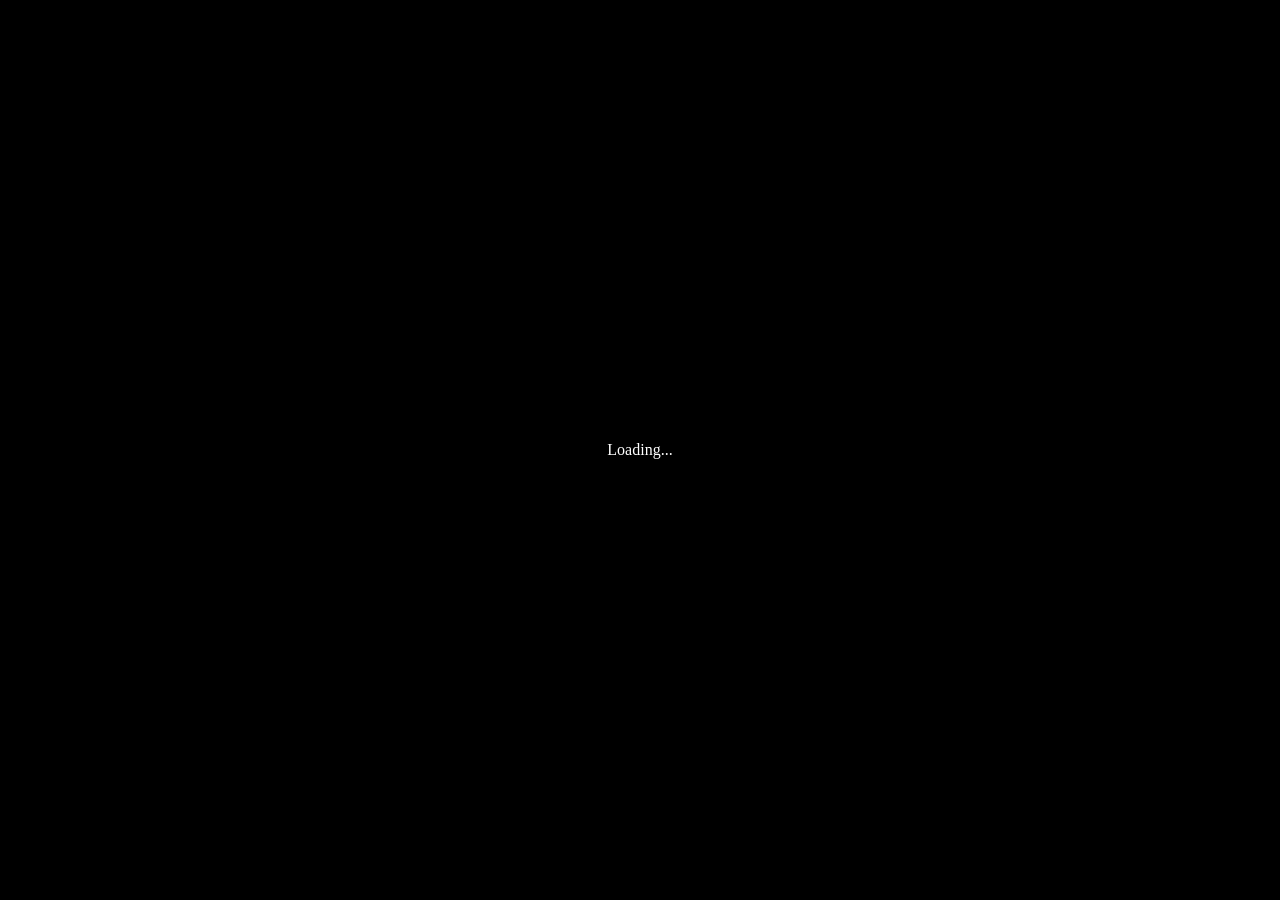
<file: index.html>
<!DOCTYPE html>
<html lang="en">
<head>
<meta charset="UTF-8">
<meta name="viewport" content="width=device-width, initial-scale=1.0">
<title>Elite Headphones</title>
<link rel="stylesheet" href="style.css">
</head>
<body>

<div id="loader">Loading...</div>

<header class="navbar">
<h2>🎧 EliteStore</h2>
<input type="text" id="search" placeholder="Search headphones...">
<nav>
<a href="index.html">Home</a>
<a href="shop.html">Shop</a>
<a href="cart.html">Cart (<span id="cart-count">0</span>)</a>
</nav>
</header>

<section class="hero">
<h1>Feel the Music Like Never Before</h1>
<p>Premium headphones for true audiophiles</p>
<a href="shop.html" class="btn">Shop Now</a>
</section>

<h2 class="title">Featured Products</h2>
<section class="products" id="featured-products"></section>

<script src="script.js"></script>
</body>
</html>
</file>
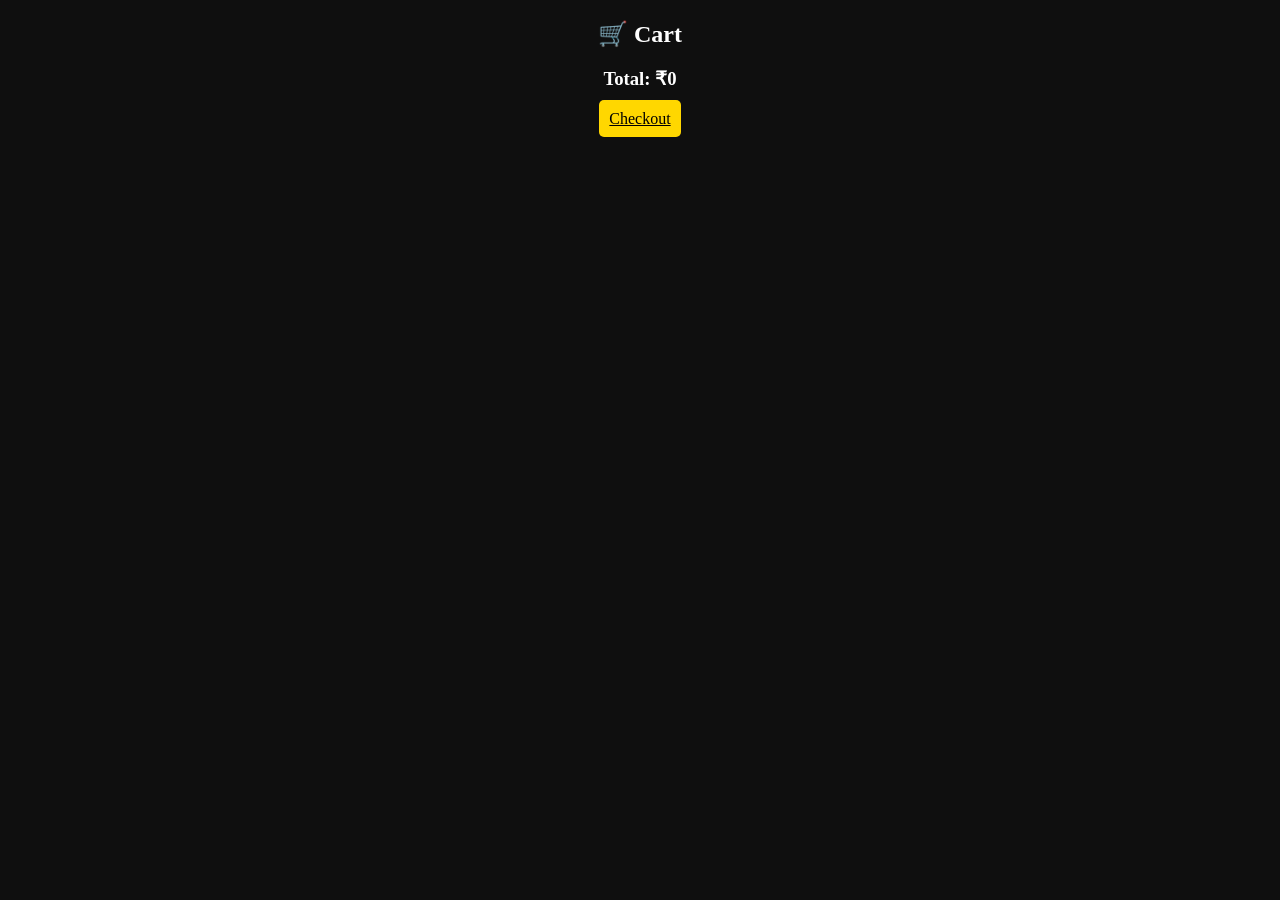
<file: cart.html>
<!DOCTYPE html>
<html>
<head>
<title>Cart</title>
<link rel="stylesheet" href="style.css">
</head>
<body>
<h2 class="center">🛒 Cart</h2>
<div id="cart-items"></div>
<h3 class="center">Total: ₹<span id="total">0</span></h3>
<div class="center">
<a href="checkout.html" class="btn">Checkout</a>
</div>
<script src="script.js"></script>
</body>
</html>
</file>
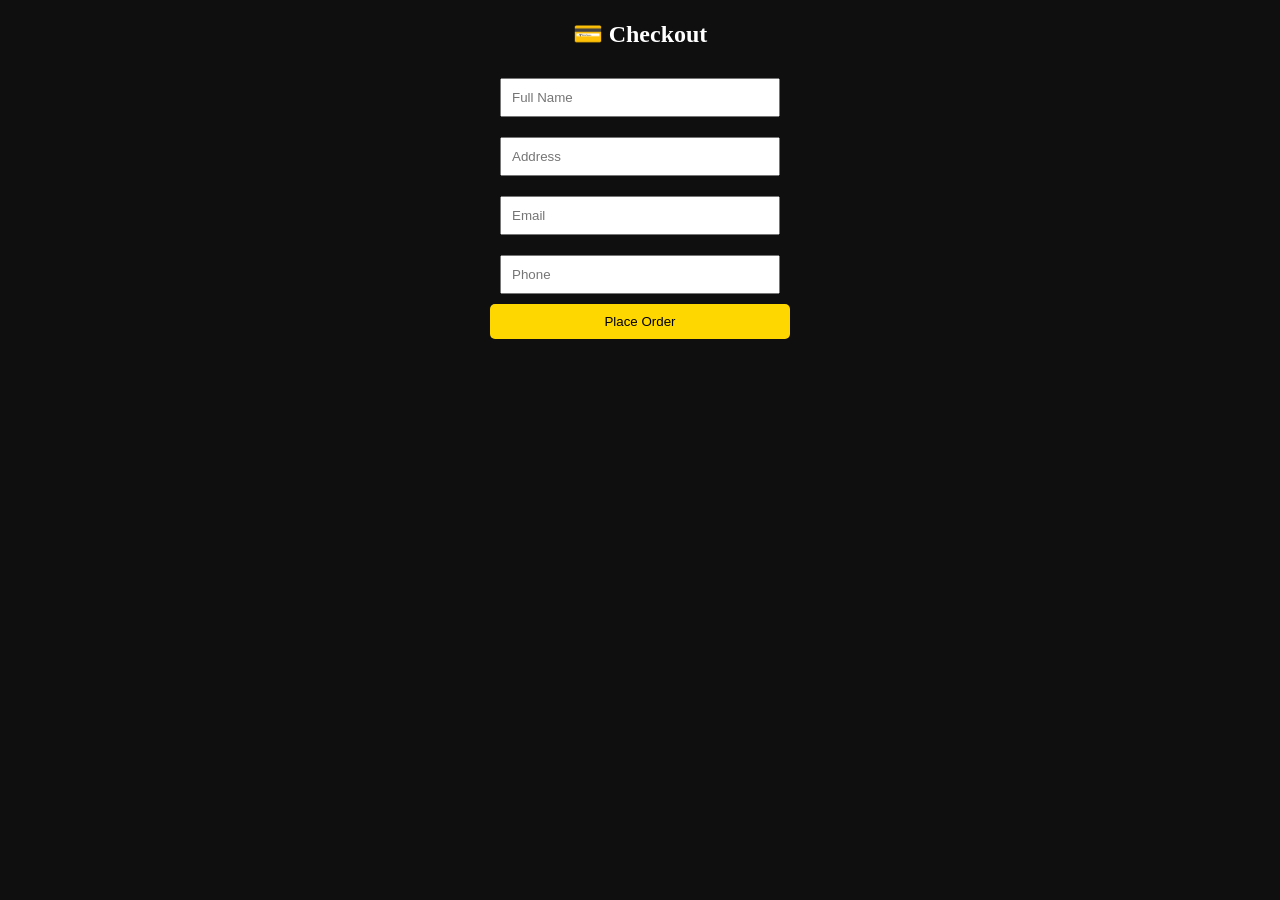
<file: checkout.html>
<!DOCTYPE html>
<html>
<head>
<title>Checkout</title>
<link rel="stylesheet" href="style.css">
</head>
<body>
<h2 class="center">💳 Checkout</h2>
<div id="order-summary"></div>
<form id="checkout-form" class="checkout-form">
<input type="text" id="name" placeholder="Full Name" required>
<input type="text" id="address" placeholder="Address" required>
<input type="email" id="email" placeholder="Email" required>
<input type="tel" id="phone" placeholder="Phone" required>
<button class="btn">Place Order</button>
</form>
<script src="script.js"></script>
</body>
</html>
</file>
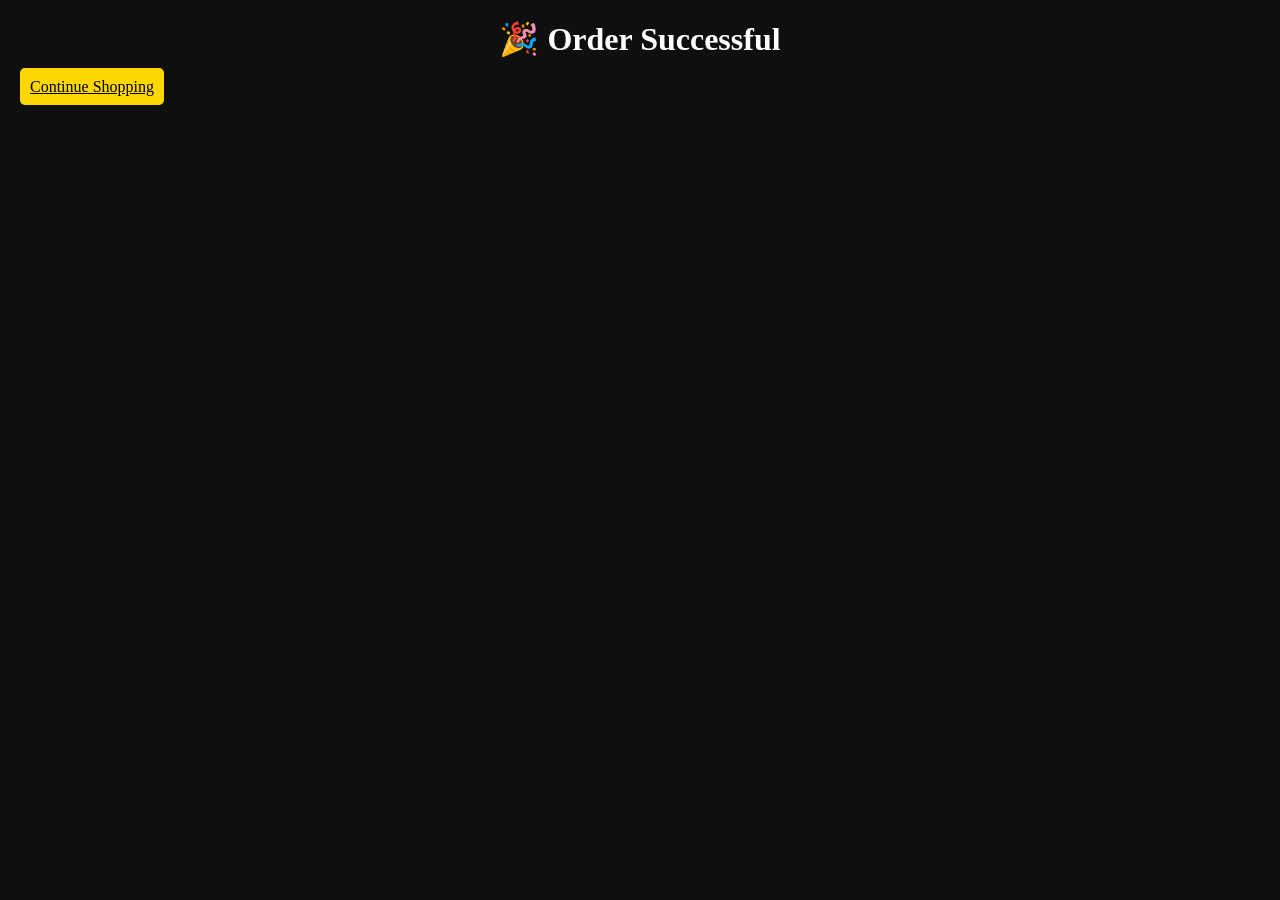
<file: order.html>
<!DOCTYPE html>
<html>
<head>
<title>Order Success</title>
<link rel="stylesheet" href="style.css">
</head>
<body>
<h1 class="center">🎉 Order Successful</h1>
<div id="order-details" class="center"></div>
<a href="index.html" class="btn center">Continue Shopping</a>
<script src="script.js"></script>
</body>
</html>
</file>
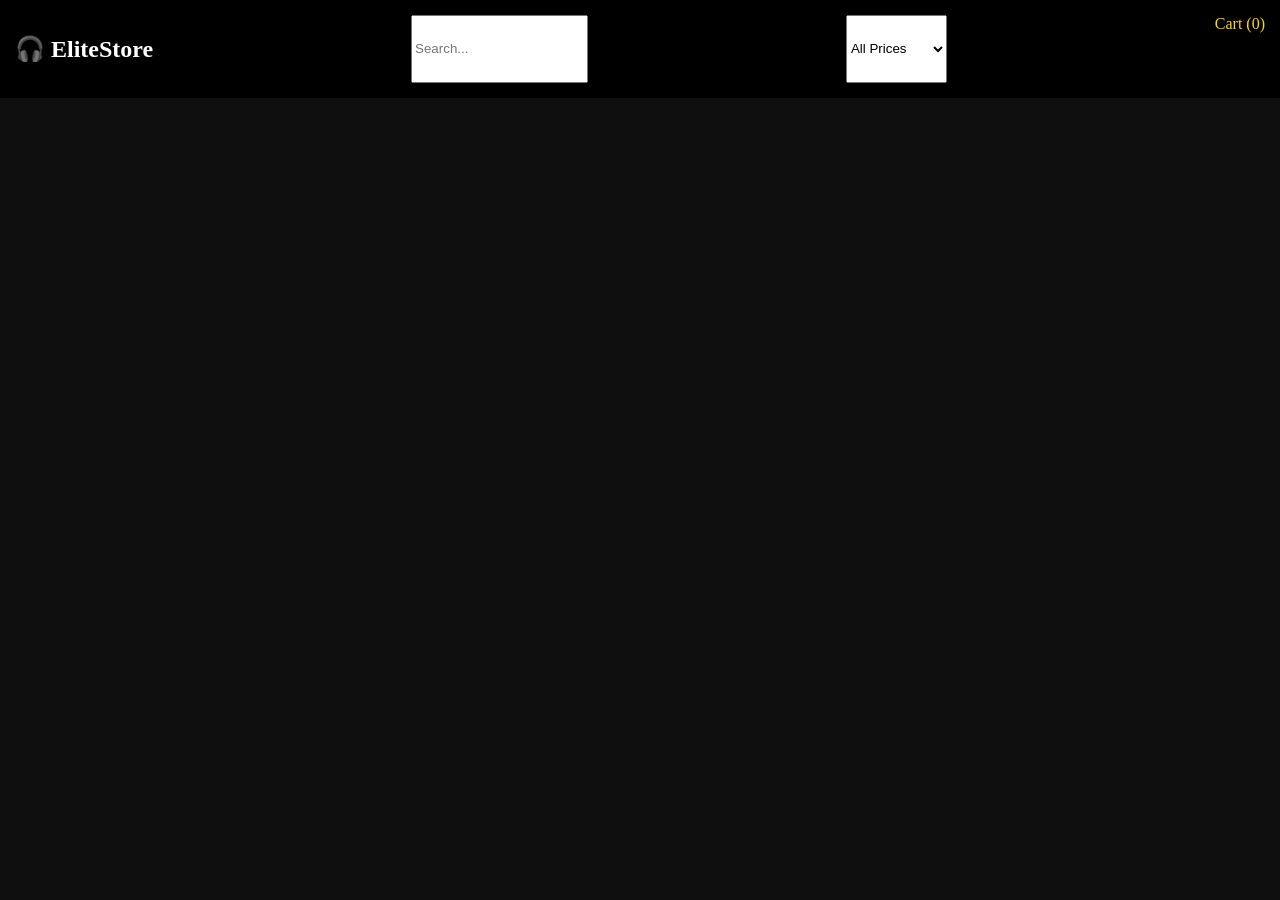
<file: shop.html>
<!DOCTYPE html>
<html>
<head>
<title>Shop</title>
<link rel="stylesheet" href="style.css">
</head>
<body>
<header class="navbar">
<h2>🎧 EliteStore</h2>
<input type="text" id="searchBox" placeholder="Search...">
<select id="priceFilter">
<option value="all">All Prices</option>
<option value="low">Below 10000</option>
<option value="high">Above 10000</option>
</select>
<a href="cart.html">Cart (<span id="cart-count">0</span>)</a>
</header>

<section class="products" id="product-list"></section>

<script src="script.js"></script>
</body>
</html>
</file>
<file: style.css>
body{margin:0;font-family:Poppins;background:#0f0f0f;color:#fff}

#loader{position:fixed;width:100%;height:100%;background:#000;color:#fff;display:flex;justify-content:center;align-items:center;z-index:1000}

.navbar{display:flex;justify-content:space-between;padding:15px;background:#000}
.navbar a{color:gold;margin-left:10px;text-decoration:none}

.hero{text-align:center;padding:100px;background:url('https://images.unsplash.com/photo-1505740420928-5e560c06d30e') center/cover}
.hero h1{font-size:40px}

.title{text-align:center;color:gold}

.products{display:grid;grid-template-columns:repeat(auto-fit,minmax(220px,1fr));gap:20px;padding:20px}

.product{background:#1c1c1c;padding:15px;border-radius:10px;text-align:center;transition:.3s}
.product:hover{transform:scale(1.05)}
.product img{width:100%;height:180px;object-fit:cover}

.btn{background:gold;color:#000;padding:10px;border:none;border-radius:5px;cursor:pointer}

.center{text-align:center;margin:20px}

.checkout-form{display:flex;flex-direction:column;width:300px;margin:auto}
.checkout-form input{margin:10px;padding:10px}
</file>
